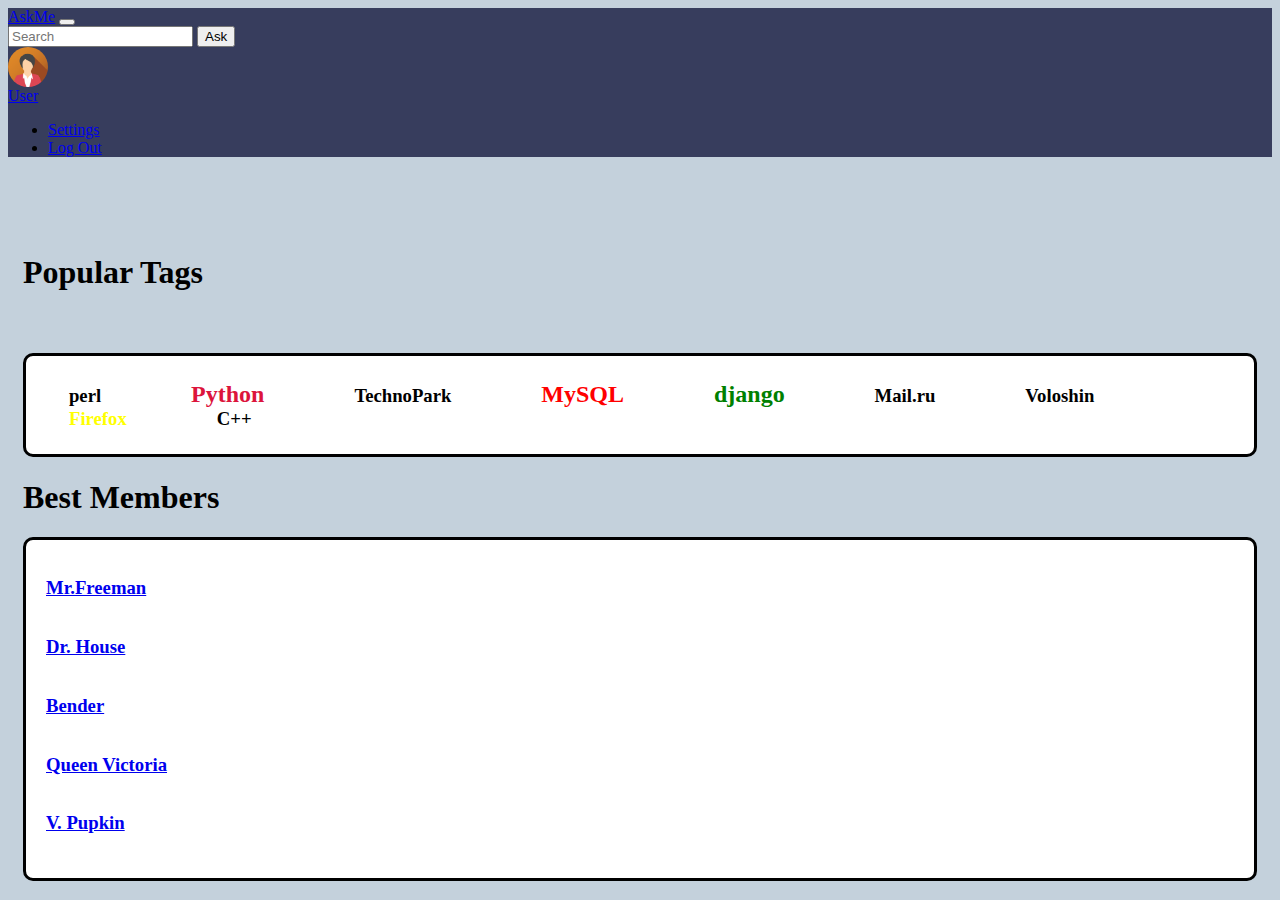
<file: templates/base.html>
<!doctype html>
<html lang="en" class="h-100">
  <head>
    <meta charset="utf-8">

    <title>AskMe</title>
    <link href="https://cdn.jsdelivr.net/npm/bootstrap@5.2.3/dist/css/bootstrap.min.css" rel="stylesheet" integrity="sha384-rbsA2VBKQhggwzxH7pPCaAqO46MgnOM80zW1RWuH61DGLwZJEdK2Kadq2F9CUG65" crossorigin="anonymous">

    
    <!-- Custom styles for this template -->
    <link href="../static/css/my.css" rel="stylesheet">
  </head>
  <body class="d-flex flex-column h-100">
    
<header>
  <!-- Fixed navbar -->
  <nav class="navbar navbar-expand-md navbar-dark fixed-top" style="background-color: #373d5d;">
    <div class="container-fluid">
      <a class="navbar-brand" href="#">AskMe</a>
      <button class="navbar-toggler" type="button" data-bs-toggle="collapse" data-bs-target="#navbarCollapse" aria-controls="navbarCollapse" aria-expanded="false" aria-label="Toggle navigation">
        <span class="navbar-toggler-icon"></span>
      </button>
      <div class="collapse navbar-collapse" id="navbarCollapse">
        <form class="d-flex" role="search">
          <input class="form-control me-2" type="search" placeholder="Search" aria-label="Search">
          <button class="btn btn-outline-light " type="submit">Ask</button>
        </form>
      </div>
      <div class="row">
        <div class="col-4">
            <div class="user-avatar">
                <a href="#" ><img src="../static/img/avatar6.png"alt="avatar"></a>
            </div>
        </div>
        <div class="col-3">
            <div class="dropdown">
                <a class="btn btn-secondary dropdown-toggle" href="#" role="button" id="dropdownMenuLink" data-bs-toggle="dropdown" aria-expanded="false">
                User
                </a>    
                <ul class="dropdown-menu" aria-labelledby="dropdownMenuLink">
                <li><a class="dropdown-item" href="#">Settings</a></li>
                <li><a class="dropdown-item" href="#">Log Out</a></li>
                </ul>
            </div>
        </div>
      </div>
    </div>
  </nav>
</header>

<main class="flex-shrink-0">
    <div class="container">
        <div class="row">
            <div class="col-8"></div>
            <div class="col-4">
              <h1 class="mt-5">Popular Tags</h1>
              <div class="tags">
                  <h3><a href="#" style="color: black;">perl</a></h3>
                  <h2><a href="#" style="color: crimson;">Python</a></h2>
                  <h3><a href="#" style="color: black;">TechnoPark</a></h3>
                  <h2><a href="#" style="color: red; ">MySQL</a></h2>
                  <h2><a href="#" style="color: green; ">django</a></h2>
                  <h3><a href="#" style="color: black;">Mail.ru</a></h3>
                  <h3><a href="#" style="color: black;">Voloshin</a></h3>
                  <h3><a href="#" style="color: yellow; ">Firefox</a></h3>
                  <h3><a href="#" style="color: black;">C++</a></h3>
              </div>
              <h1 class="mt-3">Best Members</h1>
              <div class="members">
                  <h3><a href="#">Mr.Freeman</a></h2>
                  <h3><a href="#">Dr. House</a></h2>
                  <h3><a href="#">Bender</a></h2>
                  <h3><a href="#">Queen Victoria</a></h2>
                  <h3><a href="#">V. Pupkin</a></h2>
              </div>
            </div>
        </div>  
    </div>
</main>

<footer class="footer mt-auto py-3 bg">
    <div class="container">
        <span class="text-muted"></span>
    </div>
</footer>

    <script src="https://cdn.jsdelivr.net/npm/bootstrap@5.2.3/dist/js/bootstrap.bundle.min.js" integrity="sha384-kenU1KFdBIe4zVF0s0G1M5b4hcpxyD9F7jL+jjXkk+Q2h455rYXK/7HAuoJl+0I4" crossorigin="anonymous"></script>

    </body>
</html>
</file>
<file: static/css/my.css>
body {
    background-color: rgb(196, 209, 220);
}

main > .container {
    padding: 60px 15px 0;
}

.full-question {
    margin-top: 7%;
    background-color: white;
    height: 300px;
    border: 3px solid black;
    border-radius: 10px;
    padding: 10px;
    margin-bottom: 10px;
}

.full-question:hover {
    background-color: rgb(237, 237, 237);
    border: 3px solid rgb(215, 215, 215);
}

.correct-checkbox {
    border: 3px solid black;
    width: 25%;
    border-radius: 10px;
    font-size: 20px;
}

.correct-checkbox > input {
    width: 35px;
    height: 15px;
}

.user-answer {
    background-color: white;
    border: 3px solid black;
    border-radius: 10px;
    padding: 10px;
    margin-bottom: 5%;
}

.user-answer:hover {
    background-color: rgb(237, 237, 237);
    border: 3px solid rgb(215, 215, 215);
}

.user-answer > button {
    margin-top: 1%;
}

.question {
    background-color: white;
    height: 200px;
    border: 3px solid black;
    border-radius: 10px;
    padding: 10px;
    margin-bottom: 10px;
}

.question:hover {
    background-color: rgb(237, 237, 237);
    border: 3px solid rgb(215, 215, 215);
}

.question-avatar {
    height: 130px;
    width: 130px;
}

.question-avatar > img {
    height: 100%;
    width: 100%;
    object-fit: cover;
    border: solid black;
    border-radius: 50%;
    margin: 0 38px;
}

.question-text {
    margin-bottom: 5%;
    margin-top: 2%;
}

.question-header {
    margin-top: 5%;
    margin-bottom: 2%;
}

.question-header > h1 {
    padding-right: 2%;
}

.answer {
    background-color: white;
    height: 200px;
    border: 3px solid black;
    border-radius: 10px;
    padding: 10px;
    margin-bottom: 10px;
}

.answer:hover {
    background-color: rgb(237, 237, 237);
    border: 3px solid rgb(215, 215, 215);
}

.answer-avatar {
    height: 130px;
    width: 130px;
}

.answer-avatar > img {
    height: 100%;
    width: 100%;
    object-fit: cover;
    border: solid black;
    border-radius: 50%;
    margin: 0 38px;
}

.answer-text {
    margin-bottom: 5%;
    margin-top: 2%;
}

.answer-header {
    margin-top: 5%;
    margin-bottom: 2%;
}

.answer-header > h1 {
    padding-right: 2%;
}

.like {
    margin-top: 6%;
    margin-left: 26%;
}

.like-counter {
    display: inline;
    border: solid black;
    border-radius: 7px;
    padding: 3%;

}

.like-button {
    display: inline;
    width: 40%;
    border: solid #4f74b0;
    border-radius: 7px;
    text-decoration: none;
    color: #4f74b0;
}

.like-button:hover {
    background-color: rgb(237, 237, 237);
    border: 3px solid rgb(215, 215, 215);
}

.user-avatar {
    height: 40px;
    width: 40px;
}

.user-avatar > a > img {
    height: 100%;
    width: 100%;
    object-fit: cover;
    border-radius: 50%;
}

.page-link {
    color:black;
    border: solid black;
    border-radius: 7px;
    margin: 0 8px;
}

.page-link:hover {
    color:black;
}

.tags {
    margin-top: 5%;
    background-color: white;
    border: 3px solid black;
    border-radius: 10px;
    padding-top: 2%;
    padding-bottom: 2%;
}

.tags:hover {
    background-color: rgb(237, 237, 237);
    border: 3px solid rgb(215, 215, 215);
}

.tags > h3, h2 {
    padding: 3.5%;
    display: inline;
}

.tags > h3 > a {
    text-decoration: none;
}

.tags > h2 > a {
    text-decoration: none;
}

.members {
    background-color: white;
    border: 3px solid black;
    border-radius: 10px;
    padding-bottom: 2%;
}

.members:hover {
    background-color: rgb(237, 237, 237);
    border: 3px solid rgb(215, 215, 215);
}

.members > h3 {
    padding-left: 20px;
    margin-top: 3%;
}

.settings {
    margin-top: 2.5%;
    background-color: white;
    border: 3px solid black;
    border-radius: 10px;
    padding: 2%;
}

.settings:hover {
    background-color: rgb(237, 237, 237);
    border: 3px solid rgb(215, 215, 215);
}

.settings-button {
    padding-top: 2%;
    padding-left: 21%;
}

.settings-button > button {
    background-color: #373d5d;
}

.file-form {
    width: 57%;
    padding-top: 2%;
    padding-left: 21%;
}

.registration {
    margin-top: 2.5%;
    background-color: white;
    border: 3px solid black;
    border-radius: 10px;
    padding: 2%;
}

.registration:hover {
    background-color: rgb(237, 237, 237);
    border: 3px solid rgb(215, 215, 215);
}

.registration-button > button {
    background-color: #373d5d;
}

.login {
    margin-top: 2.5%;
    background-color: white;
    border: 3px solid black;
    border-radius: 10px;
    padding: 2%;
}

.login:hover {
    background-color: rgb(237, 237, 237);
    border: 3px solid rgb(215, 215, 215);
}

.login-button {
    padding-top: 2%;
    padding-left: 20.5%;
}

.login-button > button {
    background-color: #373d5d;
}

.new-question-form {
    margin-top: 2.5%;
    background-color: white;
    border: 3px solid black;
    border-radius: 10px;
    padding: 2%;
}

.new-question-form:hover {
    background-color: rgb(237, 237, 237);
    border: 3px solid rgb(215, 215, 215);
}

.new-question-form-button {
    padding-top: 2%;
    padding-left: 20.5%;
}

.new-question-form-button > button {
    background-color: #373d5d;
}

footer {
    background-color: rgb(104, 130, 152);
}

.badge-light {
    margin-top: 2.5em;
}
.errorlist {
    list-style: none;
    padding-left: 0px;
    opacity: 0.8;
    color: #dc3545;
    font-size: 12px;
}
.msg {
    margin: 0 !important;
    margin-bottom: 4px !important;
    margin-top: 4px !important;
}
.messages {
    z-index: 100;
    position: fixed;
    right: 2em;
    margin-top: -1em;
    list-style: none;
    text-align: right;
}
.alert {
    margin-top: 1rem;
}
.alert-error {
    background-color: #f2dede;
    border-color: #ebcccc;
    color: #a94442;
}
</file>
